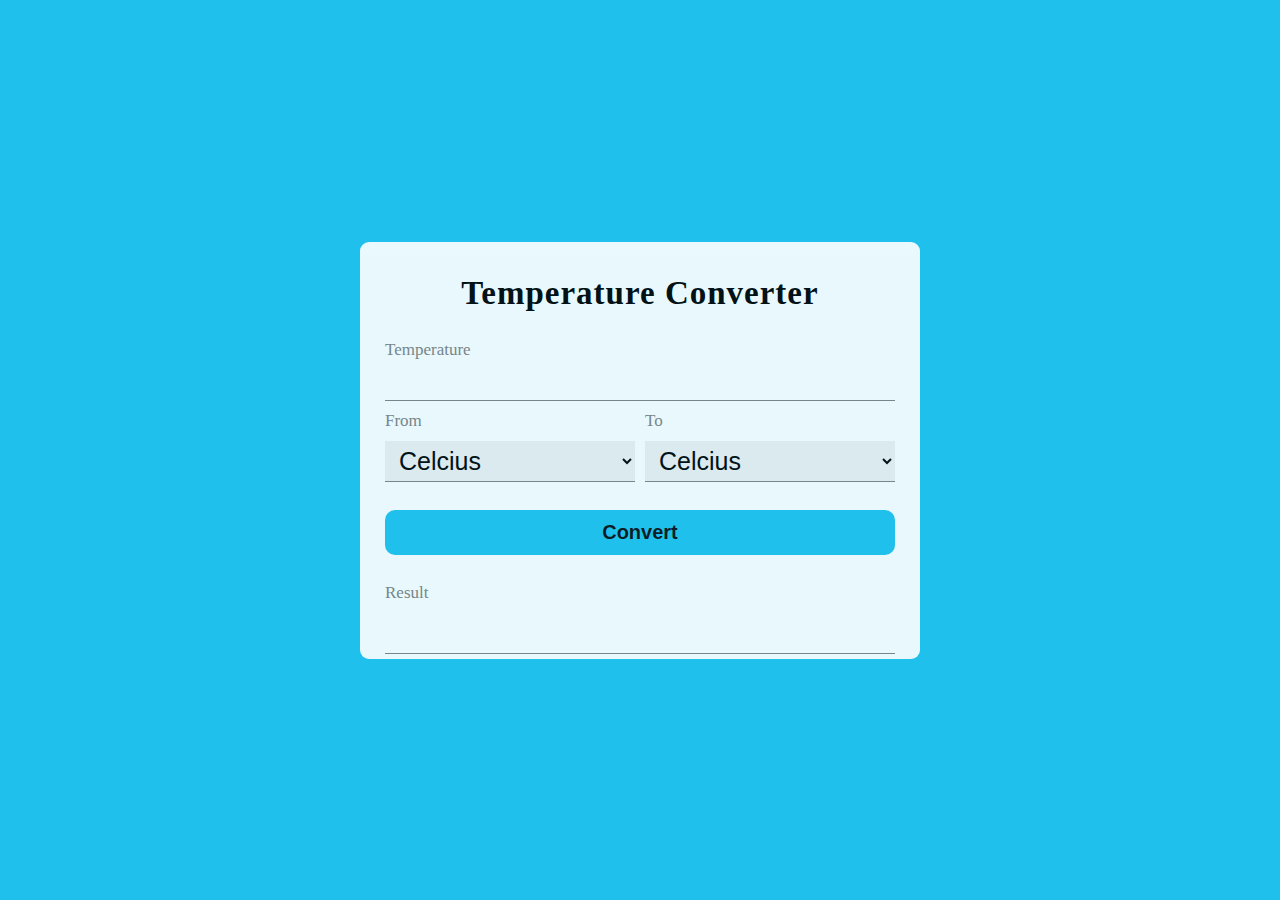
<file: Temperature Converter/index.html>
<!DOCTYPE html>
<html lang="en">

<head>
    <meta charset="UTF-8">
    <meta http-equiv="X-UA-Compatible" content="IE=edge">
    <meta name="viewport" content="width=device-width, initial-scale=1.0">
    <title>Temperature Converter</title>
    <link rel="stylesheet" href="style.css">
    <link rel="stylesheet" href="https://cdn.jsdelivr.net/npm/bootstrap-icons@1.9.1/font/bootstrap-icons.css">
</head>

<body>
    <div class="container">
        <div class="task-bar">
            <div class="icons">
          </div>
        </div>
        <h1>Temperature Converter</h1>
        <div class="inputs">
            <div style="display: flex;
            flex-direction: column;">
                <label for="degree">Temperature<span id="small"></span></label>
                <input type="number" name="degree" id="inputValue" required>
            </div>
            <div class="inptsss">
                <div>
                    <label for="type">From</label>
                    <select name="type" id="type1">
                        <option value="celcius">Celcius</option>
                        <option value="fahrenheit">Fahrenheit</option>
                        <option value="kelvin">Kelvin</option>
                        <option value="rankine">Rankine</option>
                    </select>
                </div>
                <div>
                    <label for="type">To</label>
                    <select name="type" id="type2">
                        <option value="celcius">Celcius</option>
                        <option value="fahrenheit">Fahrenheit</option>
                        <option value="kelvin">Kelvin</option>
                        <option value="rankine">Rankine</option>
                    </select>
                </div>
            </div>
        </div>
        <button type="submit" id="btn" onclick="temperature()">Convert</button>
        <div class="resultss">
            <label for="result">Result</label>
            <div id="result"></div>
        </div>
    </div>
    <script src="main.js"></script>
</body>

</html>
</file>
<file: Temperature Converter/style.css>
@import url('https://fonts.googleapis.com/css2?family=Lobster&display=swap');

* {
    margin: 0;
    padding: 0;
}

body {
    height: 100vh;
    /* background-image: url("bg.jpg"); */
    background-color:  rgb(32, 192, 236);
    background-repeat: no-repeat;
    background-size:cover;
    display: flex;
    justify-content: center;
    align-items: center;
    position: relative;
}

.container {
    background-color: white;
    width: 510px;
    /* height: 373px; */
    padding: 5px 25px;
    border-radius: 9px;
    display: flex;
    flex-direction: column;
    gap: 28px;
    opacity: 0.9;
    /* box-shadow: 20px 20px 20px black; */
}

.container h1 {
    font-family: 'Georgia', cursive;
    font-size: 33px;
    font-weight: 700;
    text-align: center;
    user-select: none;
    letter-spacing: 1px;
}

#p1 {
    font-family: system-ui;
    font-weight: 600;
    display: flex;
    justify-content: center;
    align-items: center;
}

.inputs {
    display: flex;
    flex-direction: column;
    gap: 10px;
}

.inputs:first-child {
    display: flex;
    flex-direction: column;
    gap: 10px;
}

.inptsss {
    display: flex;
    gap: 10px;
}

.inptsss div {
    display: flex;
    flex-direction: column;
    gap: 10px;
    width: 100%;
}

#small {
    font-size: 13px;
}

#result,
#inputValue {
    height: 40px;
    font-size: 12px;
    border: 1px solid gray;
    border-left: none;
    border-right: none;
    border-top: none;
    outline: none;
    padding: 0 10px;
    font-weight: 600;
    font-family: system-ui, -apple-system, BlinkMacSystemFont, 'Segoe UI', Roboto, Oxygen, Ubuntu, Cantarell, 'Open Sans', 'Helvetica Neue', sans-serif;
}

#result:focus,
#inputValue:focus {
    height: 40px;
    font-size: 25px;
    border: 1px solid rgb(130, 130, 255);
    border-left: none;
    border-right: none;
    border-top: none;
    outline: none;
    padding: 0 10px;
}

#btn {
    height: 45px;
    font-size: 20px;
    font-weight: 600;
    background-color: rgb(32, 192, 236);
    color: rgba(9, 8, 8, 0.967);
    border: none;
    border-radius: 10px;
    cursor: pointer;
}

#btn:active {
    height: 45px;
    font-size: 20px;
    font-weight: 600;
    background-color: rgb(108, 108, 255);
    color: white;
    border: none;
    border-radius: 10px;
    cursor: pointer;
}

.resultss {
    display: flex;
    flex-direction: column;
    gap: 10px;
}

#type1,
#type2 {
    height: 41px;
    font-size: 25px;
    border: 1px solid gray;
    border-left: none;
    border-right: none;
    border-top: none;
    outline: none;
    padding: 0 10px;
}

#type1:focus,
#type2:focus {
    height: 41px;
    font-size: 25px;
    border: 1px solid rgb(130, 130, 255);
    border-left: none;
    border-right: none;
    border-top: none;
    outline: none;
    padding: 0 10px;
}

label {
    font-size: 17px;
    font-family: -webkit-pictograph;
    color: gray;
}





@media only screen and (max-width: 575px) {
    .container {
        transform: scale(0.95);
    }
}

@media only screen and (max-width: 425px) {
    .container {
        transform: scale(0.9);
    }
}

@media only screen and (max-width: 340px) {
    .container {
        transform: scale(0.8);
    }
}
</file>
